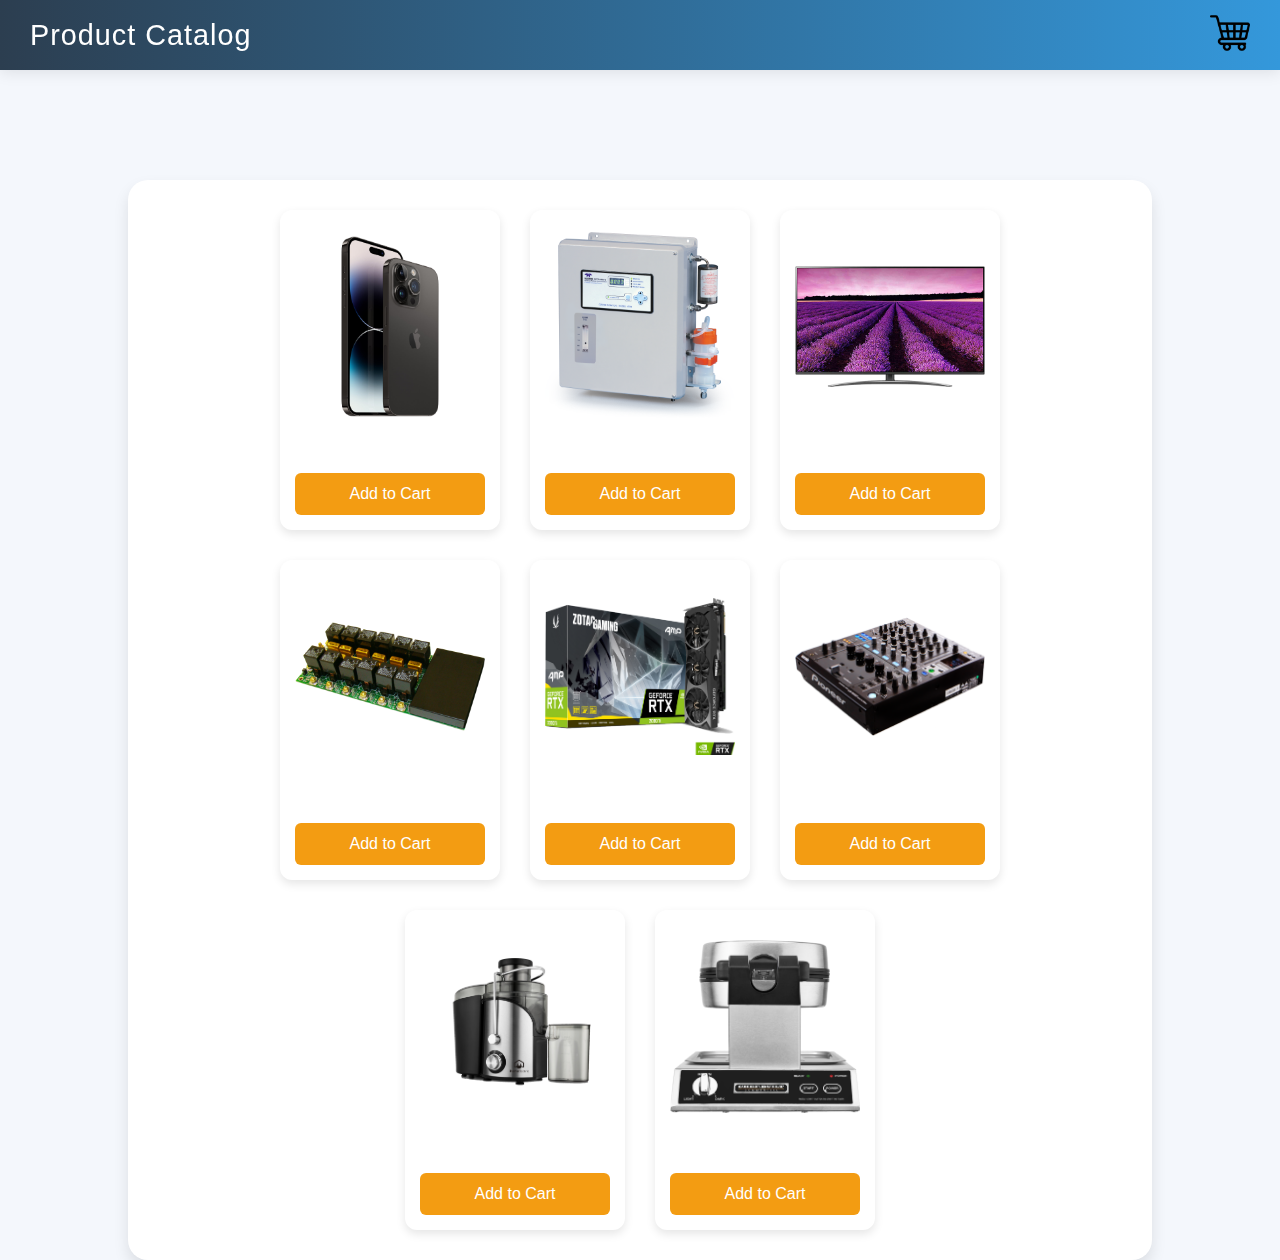
<file: index.html>
<!DOCTYPE html>
<html lang="en">
<head>
    <meta charset="UTF-8">
    <meta name="viewport" content="width=device-width, initial-scale=1.0">
    <title>Document</title>
    <link rel="stylesheet" href="style.css">
</head>
<body>
    <div id="header">
        <h1 id="name">Product Catalog</h1>
        <a href="cart.html"><img src="shopping-cart.png" id="cartimg"></a>
    </div>
    <div id="container">
        <div id="box">
            <img id="boximg" src="pngwing.com.png">
            <button class="add">Add to Cart</button>
        </div>
        <div id="box">
            <img id="boximg" src="PngItem_1404116.png">
            <button class="add">Add to Cart</button>
        </div>
        <div id="box">
            <img id="boximg" src="PngItem_1404313.png">
            <button class="add">Add to Cart</button>
        </div>
        <div id="box">
            <img id="boximg" src="PngItem_1404395.png">
            <button class="add">Add to Cart</button>
        </div>
        <div id="box">
            <img id="boximg" src="PngItem_1404329.png">
            <button class="add">Add to Cart</button>
        </div>
        <div id="box">
            <img id="boximg" src="PngItem_2671221.png">
            <button class="add">Add to Cart</button>
        </div>
        <div id="box">
            <img id="boximg" src="PngItem_5267316.png">
            <button class="add">Add to Cart</button>
        </div>
        <div id="box">
            <img id="boximg" src="PngItem_5294290.png">
            <button class="add">Add to Cart</button>
        </div>
    </div>
    <script src="script.js"></script>
</body>
</html>
</file>
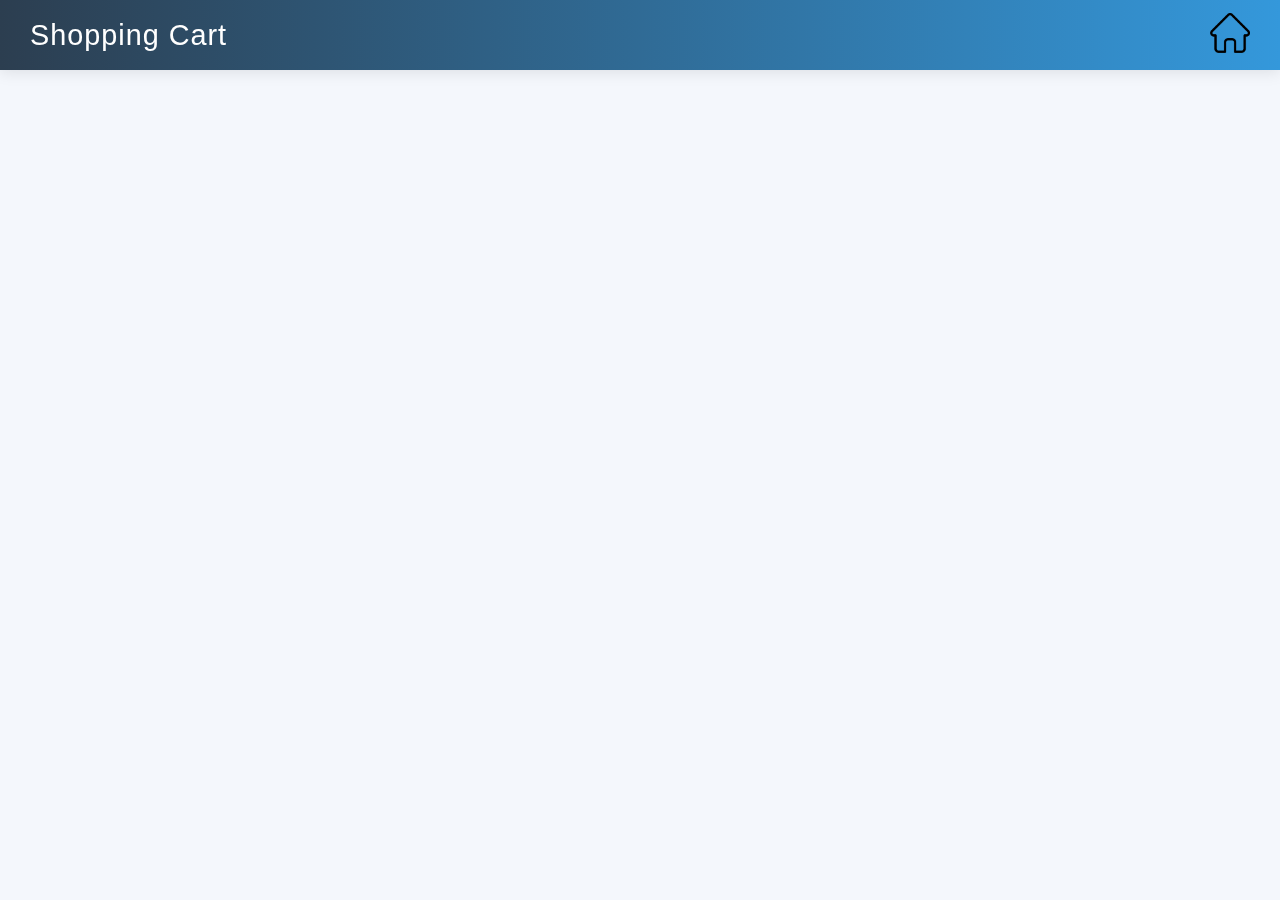
<file: cart.html>
<!DOCTYPE html>
<html lang="en">
<head>
    <meta charset="UTF-8">
    <meta name="viewport" content="width=device-width, initial-scale=1.0">
    <title>Cart</title>
    <link rel="stylesheet" href="style.css">
</head>
<body>
    <div id="header">
        <h1 id="name">Shopping Cart</h1>
        <a href="index.html"><img src="home (1).png" id="cartimg"></a>
    </div>
    <div id="cart-container">
    </div>
    <script src="script.js"></script>
</body>
</html>
</file>
<file: style.css>
* {
    margin: 0;
    padding: 0;
    box-sizing: border-box;
}

body {
    background-color: #f4f7fc;
    font-family: 'Roboto', sans-serif;
    display: flex;
    justify-content: center;
    padding-top: 80px;
    margin: 0;
}

#header {
    top: 0;
    position: fixed;
    width: 100%;
    height: 70px;
    background: linear-gradient(to right, #2c3e50, #3498db);
    display: flex;
    justify-content: space-between;
    align-items: center;
    padding: 0 30px;
    box-shadow: 0px 2px 15px rgba(0, 0, 0, 0.1);
    z-index: 1;
}

#name {
    font-size: 1.8rem;
    color: #fff;
    font-weight: 500;
    letter-spacing: 1px;
}

#cartimg {
    height: 40px;
    cursor: pointer;
}

#container {
    width: 80%;
    max-width: 1200px;
    background-color: #fff;
    border-radius: 20px;
    display: flex;
    flex-wrap: wrap;
    padding: 30px;
    justify-content: center;
    gap: 30px;
    margin-top: 100px;
    box-shadow: 0px 8px 15px rgba(0, 0, 0, 0.1);
}

#box {
    width: 220px;
    height: 320px;
    background-color: #ffffff;
    border-radius: 12px;
    box-shadow: 0px 4px 10px rgba(0, 0, 0, 0.1);
    display: flex;
    flex-direction: column;
    align-items: center;
    justify-content: space-between;
    transition: transform 0.3s ease, box-shadow 0.3s ease;
    padding: 15px;
    cursor: pointer;
    overflow: hidden;
}

#box:hover {
    transform: translateY(-10px);
    box-shadow: 0px 8px 20px rgba(0, 0, 0, 0.2);
}

#boximg {
    height: 70%;
    width: 100%;
    object-fit: contain;
    border-radius: 8px;
}

.add {
    background-color: #f39c12;
    color: white;
    padding: 12px 0;
    font-size: 1rem;
    width: 100%;
    border: none;
    border-radius: 6px;
    cursor: pointer;
    transition: transform 0.3s ease, background-color 0.3s ease;
}

.add:hover {
    background-color: #e67e22;
    transform: scale(1.05);
}

#cart-container {
    width: 80%;
    max-width: 1200px;
    margin-top: 100px;
    display: flex;
    flex-wrap: wrap;
    justify-content: center;
    gap: 30px;
    padding: 20px;
}

.cart-item {
    width: 220px;
    height: 320px;
    background-color: #fff;
    border-radius: 12px;
    padding: 15px;
    display: flex;
    flex-direction: column;
    align-items: center;
    justify-content: space-between;
    box-shadow: 0px 4px 15px rgba(0, 0, 0, 0.1);
    transition: transform 0.3s ease;
}

.cart-item:hover {
    transform: translateY(-10px);
}

.cart-item img {
    padding-top: 40px;
    height: 57%;
    object-fit: contain;
    border-radius: 8px;
}

.remove-btn {
    background-color: #e74c3c;
    color: white;
    padding: 8px 16px;
    font-size: 1rem;
    border: none;
    border-radius: 6px;
    cursor: pointer;
    transition: background-color 0.3s ease;
}

.remove-btn:hover {
    background-color: #c0392b;
}

a {
    text-decoration: none;
}

@media screen and (max-width: 768px) {
    #container {
        width: 90%;
    }

    #box {
        width: 45%;
    }

    #cart-container {
        width: 90%;
    }

    .cart-item {
        width: 45%;
    }
}

@media screen and (max-width: 480px) {
    #container {
        flex-direction: column;
        width: 100%;
    }

    #box {
        width: 80%;
        margin-bottom: 20px;
    }

    #cart-container {
        flex-direction: column;
        width: 100%;
    }

    .cart-item {
        width: 80%;
        margin-bottom: 20px;
    }
}
</file>
